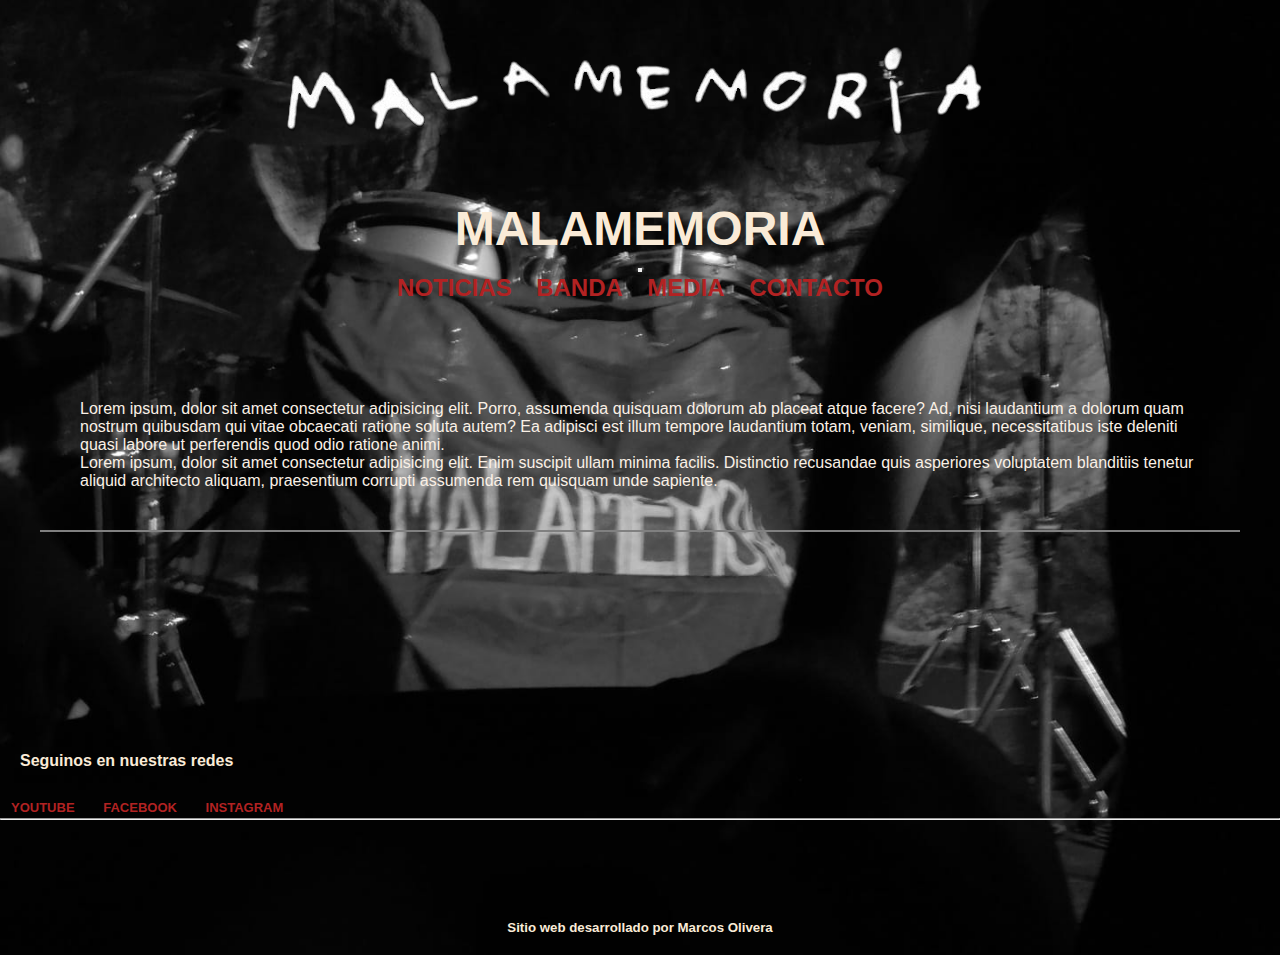
<file: index.html>
<!DOCTYPE html>
<html lang="es">

<head>
    <meta charset="UTF-8">
    <meta name="viewport" content="width=device-width, initial-scale=1.0">
    <title>MalaMemoria</title>
    <link href="https://cdn.jsdelivr.net/npm/bootstrap@5.3.2/dist/css/bootstrap.min.css" rel="stylesheet"
        integrity="sha384-T3c6CoIi6uLrA9TneNEoa7RxnatzjcDSCmG1MXxSR1GAsXEV/Dwwykc2MPK8M2HN" crossorigin="anonymous">
    <link rel="stylesheet" href="css/estilo.css">


</head>

<body class="textos">




    <!-- BS -->

    <header>
        <a href="index.html">
            <img src="imagenes/logochicopng.png" alt="logo chico png">
        </a>

        <div class="navbar navbar-expand-lg">
            <div class="container-fluid">
                <a class="navbar-brand inicio" href="#">
                    <h1 id="nombreIndex">MALAMEMORIA</h1>
                </a>

                <button class="navbar-toggler boton navHover" type="button" data-bs-toggle="collapse"
                    data-bs-target="#navbarNav" aria-controls="navbarNav" aria-expanded="false"
                    aria-label="Toggle navigation">
                    <span class="navbar-toggler-icon hamburguesa"></span>
                </button>
                <nav class="collapse navbar-collapse" id="navbarNav">
                    <ul class="navbar-nav">
                        <li><a class="navHover" href="html/noticias.html">Noticias</a></li>
                        <li><a class="navHover" href="html/banda.html">Banda</a></li>
                        <li><a class="navHover" href="html/media.html">Media</a></li>
                        <li><a class="navHover" href="html/contacto.html">Contacto</a></li>
                    </ul>
                </nav>
            </div>
        </div>


    </header>

    <main>


        <br>
        <p>Lorem ipsum, dolor sit amet consectetur adipisicing elit. Porro, assumenda quisquam dolorum ab placeat atque
            facere? Ad, nisi laudantium a dolorum quam nostrum quibusdam qui vitae obcaecati ratione soluta autem? Ea
            adipisci est illum tempore laudantium totam, veniam, similique, necessitatibus iste deleniti quasi labore ut
            perferendis quod odio ratione animi.</p>
        <p>Lorem ipsum, dolor sit amet consectetur adipisicing elit. Enim suscipit ullam minima facilis. Distinctio
            recusandae quis asperiores voluptatem blanditiis tenetur aliquid architecto aliquam, praesentium corrupti
            assumenda rem quisquam unde sapiente.</p>
    </main>

    <footer>
        <h4 class="siguenospie">Seguinos en nuestras redes</h4>
        <nav class="listaFooter">
            <ul>
                <li class="redesMovil" ><a class="listaRedes" href="https://www.youtube.com/@malamemoria5729" target="_blank">Youtube</a>
                </li>

                <li class="redesMovil" >
                    <a class="listaRedes" href="https://www.facebook.com/malamemoria.impulso?mibextid=9R9pXO"
                        target="_blank">Facebook</a>
                </li>

                <li class="redesMovil" ><a class="listaRedes" href="https://instagram.com/malamemoriabanda?igshid=MzRlODBiNWFlZA=="
                        target="_blank">Instagram</a></li>
            </ul>
        </nav>
        <hr>
        <h5 class="pie"> Sitio web desarrollado por Marcos Olivera</h5>
    </footer>

    <script src="https://cdn.jsdelivr.net/npm/bootstrap@5.3.2/dist/js/bootstrap.bundle.min.js"
        integrity="sha384-C6RzsynM9kWDrMNeT87bh95OGNyZPhcTNXj1NW7RuBCsyN/o0jlpcV8Qyq46cDfL"
        crossorigin="anonymous"></script>

</body>

</html>
</file>
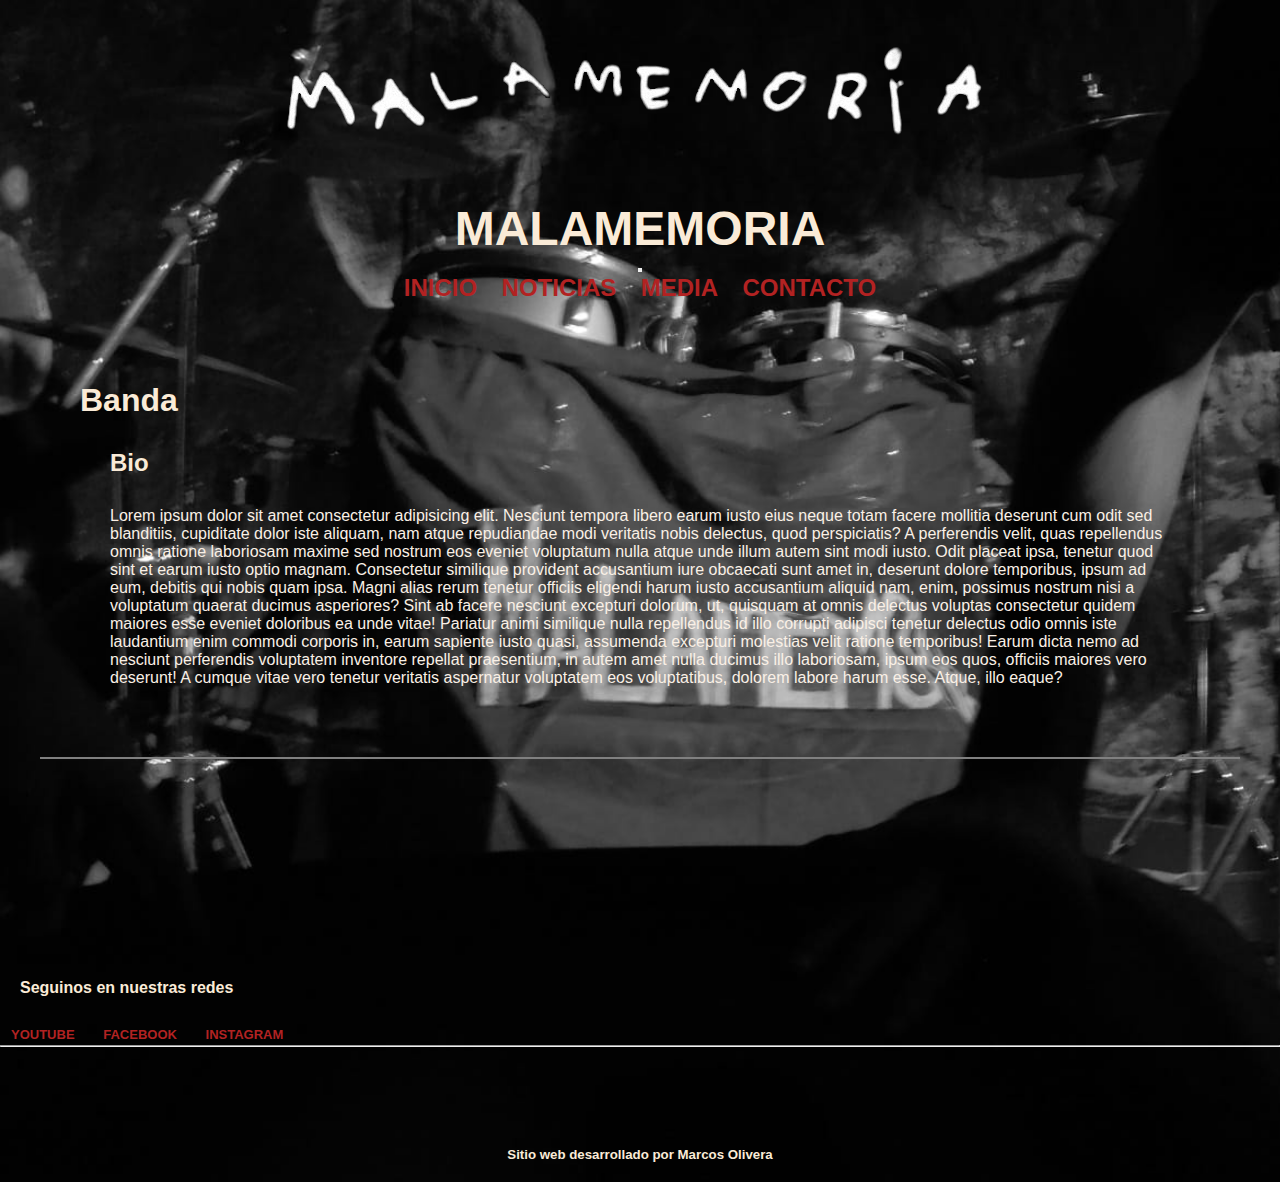
<file: html/banda.html>
<!DOCTYPE html>
<html lang="es">

<head>
    <meta charset="UTF-8">
    <meta name="viewport" content="width=device-width, initial-scale=1.0">
    <title>Banda</title>
    <link href="https://cdn.jsdelivr.net/npm/bootstrap@5.3.2/dist/css/bootstrap.min.css" rel="stylesheet"
        integrity="sha384-T3c6CoIi6uLrA9TneNEoa7RxnatzjcDSCmG1MXxSR1GAsXEV/Dwwykc2MPK8M2HN" crossorigin="anonymous">
    <link rel="stylesheet" href="../css/estilo.css">
</head>

<body class="textos">



    <header>
        <a href="../index.html">
            <img src="../imagenes/logochicopng.png" alt="logo chico png">
        </a>
        <div class="navbar navbar-expand-lg">
            <div class="container-fluid">
                <a class="navbar-brand inicio" href="#">
                    <h1 id="nombreIndex">MALAMEMORIA</h1>
                </a>

                <button class="navbar-toggler boton navHover" type="button" data-bs-toggle="collapse"
                    data-bs-target="#navbarNav" aria-controls="navbarNav" aria-expanded="false"
                    aria-label="Toggle navigation">
                    <span class="navbar-toggler-icon hamburguesa"></span>
                </button>
                <nav class="collapse navbar-collapse" id="navbarNav">
                    <ul class="navbar-nav">
                        <li><a class="navHover" href="../index.html">Inicio</a></li>
                        <li><a class="navHover" href="noticias.html">Noticias</a></li>
                        <li><a class="navHover" href="media.html">Media</a></li>
                        <li><a class="navHover" href="contacto.html">Contacto</a></li>
                    </ul>
                </nav>
            </div>
        </div>


    </header>


    <main>
        <h1>Banda</h1>

        <h2 class="bioBio">Bio</h2>

        <p class="bio">Lorem ipsum dolor sit amet consectetur adipisicing elit. Nesciunt tempora libero earum iusto eius
            neque totam facere mollitia deserunt cum odit sed blanditiis, cupiditate dolor iste aliquam, nam atque
            repudiandae modi veritatis nobis delectus, quod perspiciatis? A perferendis velit, quas repellendus omnis
            ratione laboriosam maxime sed nostrum eos eveniet voluptatum nulla atque unde illum autem sint modi iusto.
            Odit placeat ipsa, tenetur quod sint et earum iusto optio magnam. Consectetur similique provident
            accusantium iure obcaecati sunt amet in, deserunt dolore temporibus, ipsum ad eum, debitis qui nobis quam
            ipsa. Magni alias rerum tenetur officiis eligendi harum iusto accusantium aliquid nam, enim, possimus
            nostrum nisi a voluptatum quaerat ducimus asperiores? Sint ab facere nesciunt excepturi dolorum, ut,
            quisquam at omnis delectus voluptas consectetur quidem maiores esse eveniet doloribus ea unde vitae!
            Pariatur animi similique nulla repellendus id illo corrupti adipisci tenetur delectus odio omnis iste
            laudantium enim commodi corporis in, earum sapiente iusto quasi, assumenda excepturi molestias velit ratione
            temporibus! Earum dicta nemo ad nesciunt perferendis voluptatem inventore repellat praesentium, in autem
            amet nulla ducimus illo laboriosam, ipsum eos quos, officiis maiores vero deserunt! A cumque vitae vero
            tenetur veritatis aspernatur voluptatem eos voluptatibus, dolorem labore harum esse. Atque, illo eaque?</p>
    </main>
    <footer>
        <h4 class="siguenospie">Seguinos en nuestras redes</h4>
        <nav class="listaFooter">
            <ul>
                <li class="redesMovil" ><a class="listaRedes" href="https://www.youtube.com/@malamemoria5729" target="_blank">Youtube</a>
                </li>

                <li class="redesMovil" >
                    <a class="listaRedes" href="https://www.facebook.com/malamemoria.impulso?mibextid=9R9pXO"
                        target="_blank">Facebook</a>
                </li>
                <li class="redesMovil" ><a class="listaRedes" href="https://instagram.com/malamemoriabanda?igshid=MzRlODBiNWFlZA=="
                        target="_blank">Instagram</a></li>
            </ul>
        </nav>
        <hr>
        <h5 class="pie"> Sitio web desarrollado por Marcos Olivera</h5>
    </footer>
    <script src="https://cdn.jsdelivr.net/npm/bootstrap@5.3.2/dist/js/bootstrap.bundle.min.js"
        integrity="sha384-C6RzsynM9kWDrMNeT87bh95OGNyZPhcTNXj1NW7RuBCsyN/o0jlpcV8Qyq46cDfL"
        crossorigin="anonymous"></script>
</body>

</html>
</file>
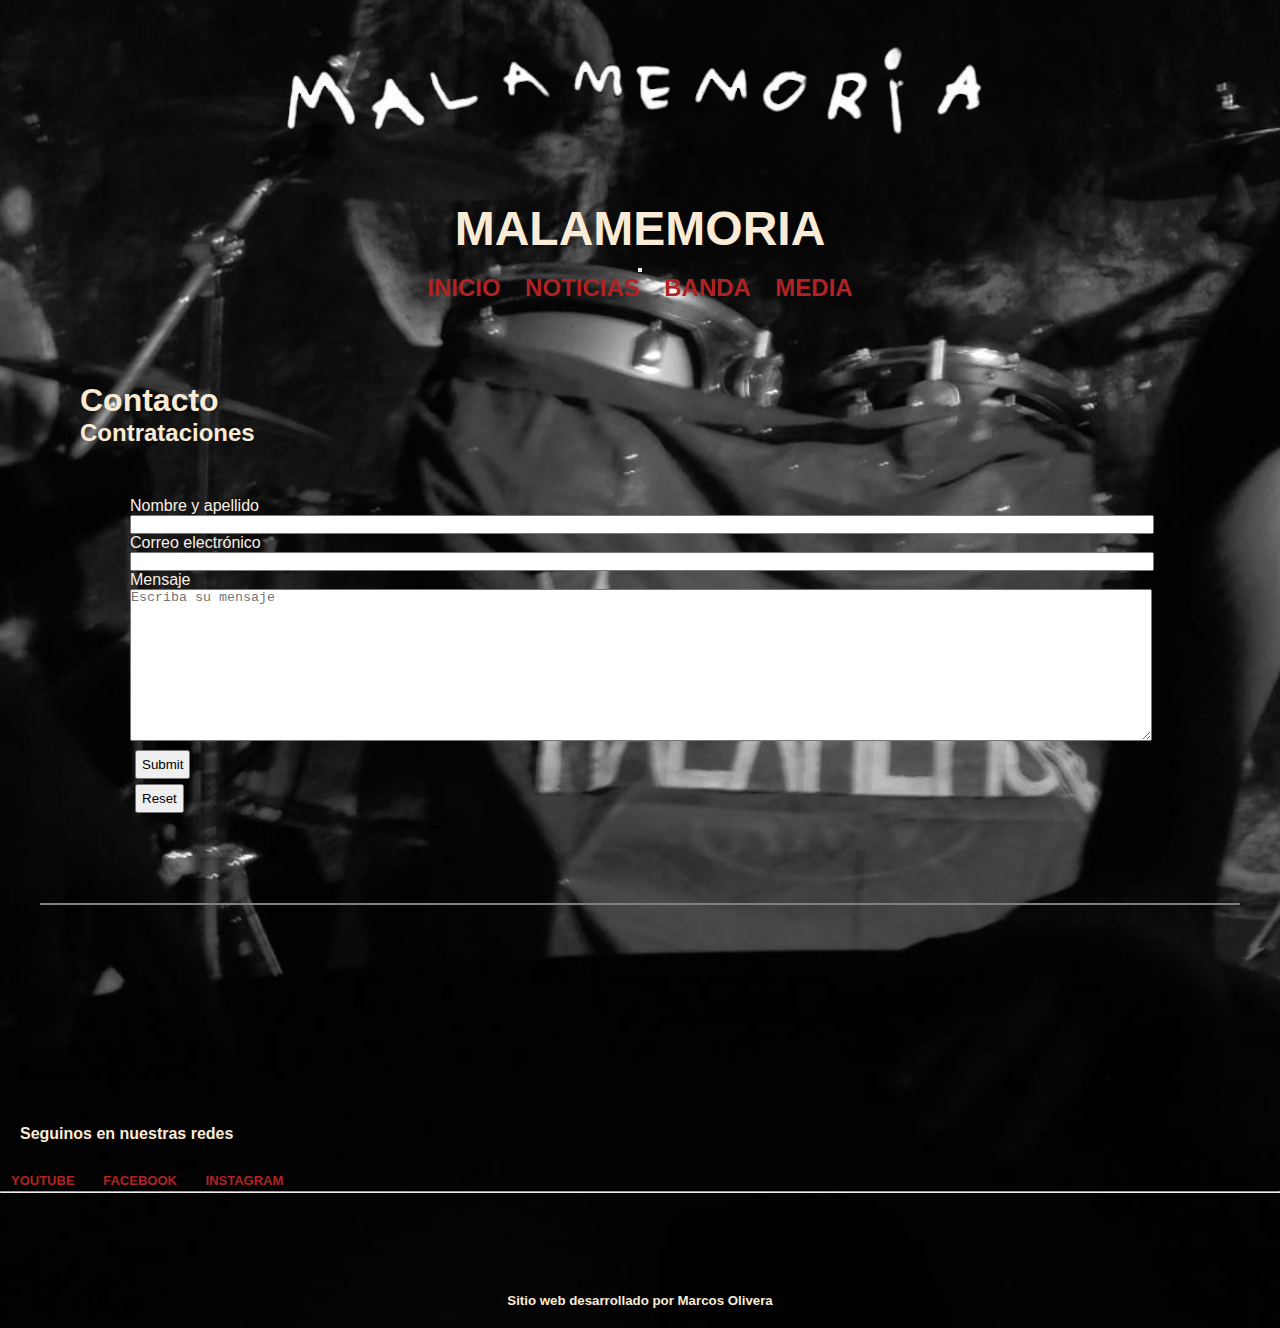
<file: html/contacto.html>
<!DOCTYPE html>
<html lang="es">

<head>
    <meta charset="UTF-8">
    <meta name="viewport" content="width=device-width, initial-scale=1.0">
    <title>Conatcto</title>
    <link href="https://cdn.jsdelivr.net/npm/bootstrap@5.3.2/dist/css/bootstrap.min.css" rel="stylesheet"
        integrity="sha384-T3c6CoIi6uLrA9TneNEoa7RxnatzjcDSCmG1MXxSR1GAsXEV/Dwwykc2MPK8M2HN" crossorigin="anonymous">
    <link rel="stylesheet" href="../css/estilo.css">
</head>

<body class="textos">



    <header>
        <a href="../index.html">
            <img src="../imagenes/logochicopng.png" alt="logo chico png">
        </a>
        <div class="navbar navbar-expand-lg">
            <div class="container-fluid">
                <a class="navbar-brand inicio" href="#">
                    <h1 id="nombreIndex">MALAMEMORIA</h1>
                </a>

                <button class="navbar-toggler boton navHover" type="button" data-bs-toggle="collapse"
                    data-bs-target="#navbarNav" aria-controls="navbarNav" aria-expanded="false"
                    aria-label="Toggle navigation">
                    <span class="navbar-toggler-icon hamburguesa"></span>
                </button>
                <nav class="collapse navbar-collapse" id="navbarNav">
                    <ul class="navbar-nav">
                        <li><a class="navHover" href="../index.html">Inicio</a></li>
                        <li><a class="navHover" href="noticias.html">Noticias</a></li>
                        <li><a class="navHover" href="banda.html">Banda</a></li>
                        <li><a class="navHover" href="media.html">Media</a></li>
                    </ul>
                </nav>
            </div>
        </div>


    </header>

    <main>
        <h1>Contacto</h1>

        <h2>Contrataciones</h2>

        <form class="formulario">
            <label for="nombre y apellido">Nombre y apellido</label>
            <input class="casillaForm" type="text" id="nombre y apellido">

            <label for="Correo electrónico">Correo electrónico</label>
            <input class="casillaForm" type="email" id="Correo electrónico">

            <label for="Mensaje">Mensaje</label>
            <textarea name="" id="Mensaje" cols="30" rows="10" placeholder="Escriba su mensaje"></textarea>

            <input class="botonform" type="submit">
            <input class="botonform" type="reset">


        </form>

    </main>

    <footer>
        <h4 class="siguenospie">Seguinos en nuestras redes</h4>
        <nav class="listaFooter">
            <ul>
                <li class="redesMovil" ><a class="listaRedes" href="https://www.youtube.com/@malamemoria5729" target="_blank">Youtube</a>
                </li>

                <li class="redesMovil" >
                    <a class="listaRedes" href="https://www.facebook.com/malamemoria.impulso?mibextid=9R9pXO"
                        target="_blank">Facebook</a>
                </li>
                <li class="redesMovil" ><a class="listaRedes" href="https://instagram.com/malamemoriabanda?igshid=MzRlODBiNWFlZA=="
                        target="_blank">Instagram</a></li>
            </ul>

        </nav>
        <hr>
        <h5 class="pie"> Sitio web desarrollado por Marcos Olivera</h5>
    </footer>
    <script src="https://cdn.jsdelivr.net/npm/bootstrap@5.3.2/dist/js/bootstrap.bundle.min.js"
        integrity="sha384-C6RzsynM9kWDrMNeT87bh95OGNyZPhcTNXj1NW7RuBCsyN/o0jlpcV8Qyq46cDfL"
        crossorigin="anonymous"></script>
</body>

</html>
</file>
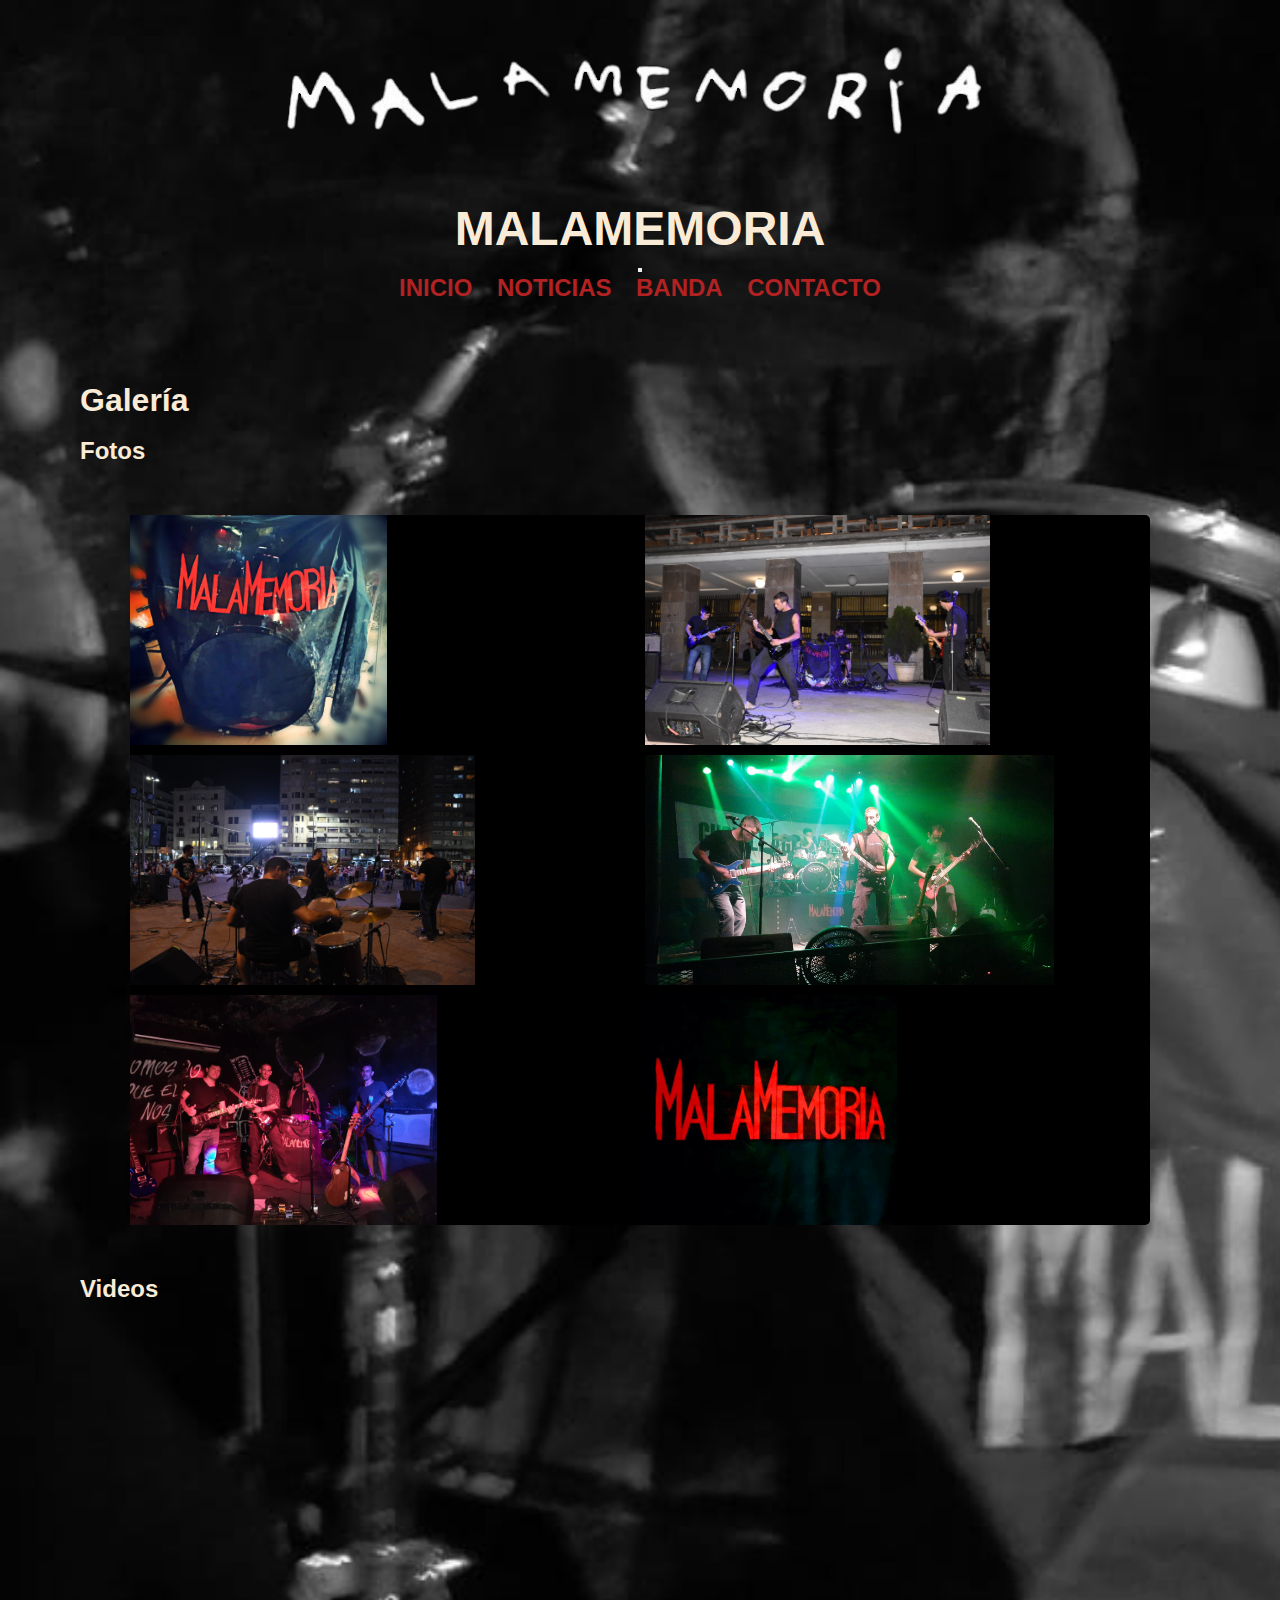
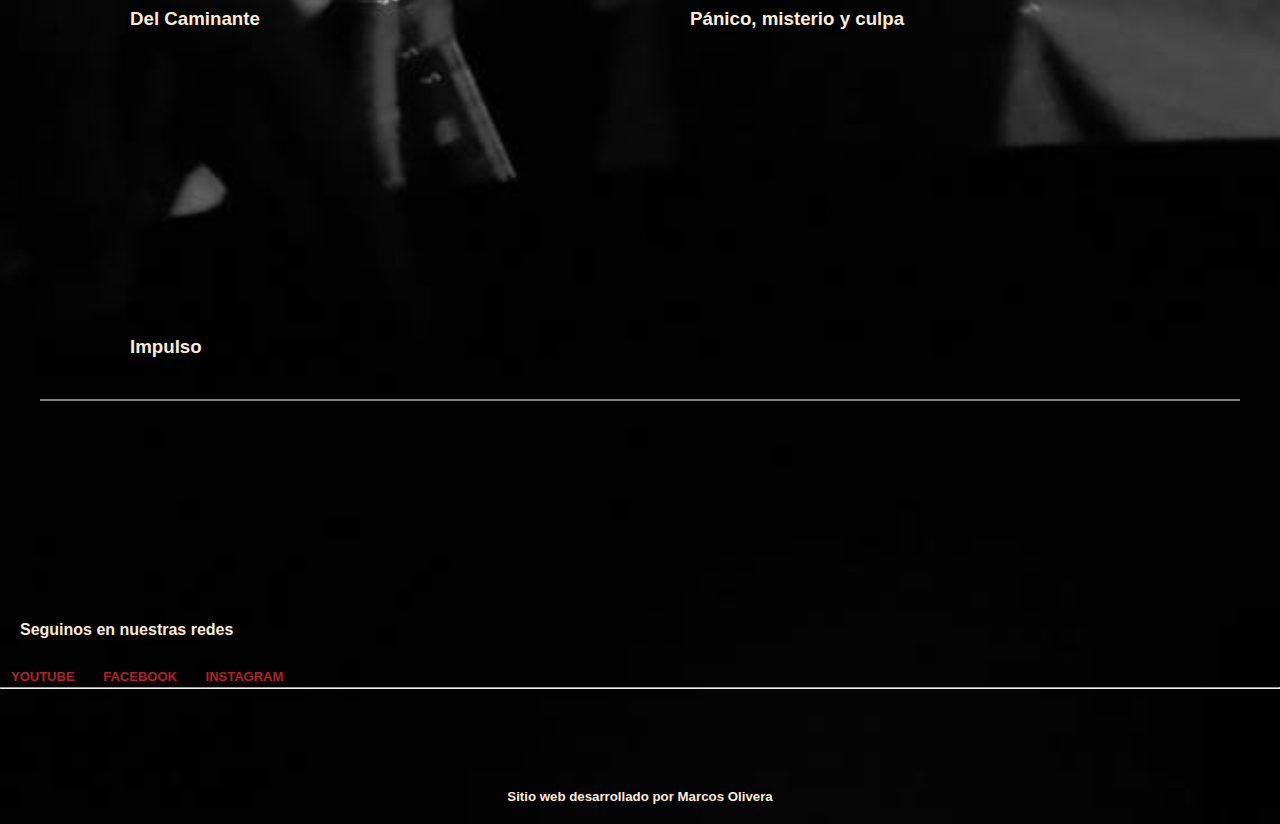
<file: html/media.html>
<!DOCTYPE html>
<html lang="es">

<head>
    <meta charset="UTF-8">
    <meta name="viewport" content="width=device-width, initial-scale=1.0">
    <title>Media</title>
    <link href="https://cdn.jsdelivr.net/npm/bootstrap@5.3.2/dist/css/bootstrap.min.css" rel="stylesheet"
        integrity="sha384-T3c6CoIi6uLrA9TneNEoa7RxnatzjcDSCmG1MXxSR1GAsXEV/Dwwykc2MPK8M2HN" crossorigin="anonymous">
    <link rel="stylesheet" href="../css/estilo.css">
</head>

<body>



    <header>
        <a href="../index.html">
            <img src="../imagenes/logochicopng.png" alt="logo chico png">
        </a>
        <div class="navbar navbar-expand-lg">
            <div class="container-fluid">
                <a class="navbar-brand inicio" href="#">
                    <h1 id="nombreIndex">MALAMEMORIA</h1>
                </a>

                <button class="navbar-toggler boton navHover" type="button" data-bs-toggle="collapse"
                    data-bs-target="#navbarNav" aria-controls="navbarNav" aria-expanded="false"
                    aria-label="Toggle navigation">
                    <span class="navbar-toggler-icon hamburguesa"></span>
                </button>
                <nav class="collapse navbar-collapse" id="navbarNav">
                    <ul class="navbar-nav">
                        <li><a class="navHover" href="../index.html">Inicio</a></li>
                        <li><a class="navHover" href="noticias.html">Noticias</a></li>
                        <li><a class="navHover" href="banda.html">Banda</a></li>
                        <li><a class="navHover" href="contacto.html">Contacto</a></li>
                    </ul>
                </nav>
            </div>
        </div>


    </header>

    <main>
        <h1>Galería
        </h1>
        <br>

        <h2>Fotos</h2>
        <div class="contenedorFotos">
            <img class="fotos" src="../imagenes/fotobandera.jpg" alt="fotobandera">
            <img class="fotos" src="../imagenes/foto1.jpg" alt="foto1">
            <img class="fotos" src="../imagenes/foto2.jpg" alt="foto2">
            <img class="fotos" src="../imagenes/foto3.jpg" alt="foto3">
            <img class="fotos" src="../imagenes/foto4.jpg" alt="foto4">
            <img class="fotos" src="../imagenes/logo rojo.jpg" alt="foto6">

        </div>

        <h2>Videos</h2>

        <div class="contenedorVideos">
            <div>

                <iframe class="videos" width="560" height="315"
                    src="https://www.youtube.com/embed/BvVJfAHVGZo?si=FC6OR1klV3eEaRPt" title="YouTube video player"
                    frameborder="0"
                    allow="accelerometer; autoplay; clipboard-write; encrypted-media; gyroscope; picture-in-picture; web-share"
                    allowfullscreen></iframe>

                <h3 class="tituloVideo">Del Caminante</h3>
            </div>

            <div>

                <iframe class="videos" width="560" height="315"
                    src="https://www.youtube.com/embed/jNehVwlEpNQ?si=7G0d2TP5R9sNg78C" title="YouTube video player"
                    frameborder="0"
                    allow="accelerometer; autoplay; clipboard-write; encrypted-media; gyroscope; picture-in-picture; web-share"
                    allowfullscreen></iframe>

                <h3 class="tituloVideo">Pánico, misterio y culpa</h3>
            </div>

            <div>
                <iframe class="videos" width="560" height="315"
                    src="https://www.youtube.com/embed/tp5wuB9TIsQ?si=Wq4XrTKaZc2MqOVz" title="YouTube video player"
                    frameborder="0"
                    allow="accelerometer; autoplay; clipboard-write; encrypted-media; gyroscope; picture-in-picture; web-share"
                    allowfullscreen></iframe>
                <h3 class="tituloVideo">Impulso</h3>
            </div>
        </div>

    </main>
    <footer>
        <h4 class="siguenospie">Seguinos en nuestras redes</h4>

        <nav class="listaFooter">
            <ul>
                <li class="redesMovil"><a class="listaRedes" href="https://www.youtube.com/@malamemoria5729" target="_blank">Youtube</a>
                </li>

                <li class="redesMovil" >
                    <a class="listaRedes" href="https://www.facebook.com/malamemoria.impulso?mibextid=9R9pXO"
                        target="_blank">Facebook</a>
                </li>
                <li class="redesMovil" ><a class="listaRedes" href="https://instagram.com/malamemoriabanda?igshid=MzRlODBiNWFlZA=="
                        target="_blank">Instagram</a></li>
            </ul>
        </nav>
        <hr>
        <h5 class="pie"> Sitio web desarrollado por Marcos Olivera</h5>
    </footer>
    <script src="https://cdn.jsdelivr.net/npm/bootstrap@5.3.2/dist/js/bootstrap.bundle.min.js"
        integrity="sha384-C6RzsynM9kWDrMNeT87bh95OGNyZPhcTNXj1NW7RuBCsyN/o0jlpcV8Qyq46cDfL"
        crossorigin="anonymous"></script>

</body>

</html>
</file>
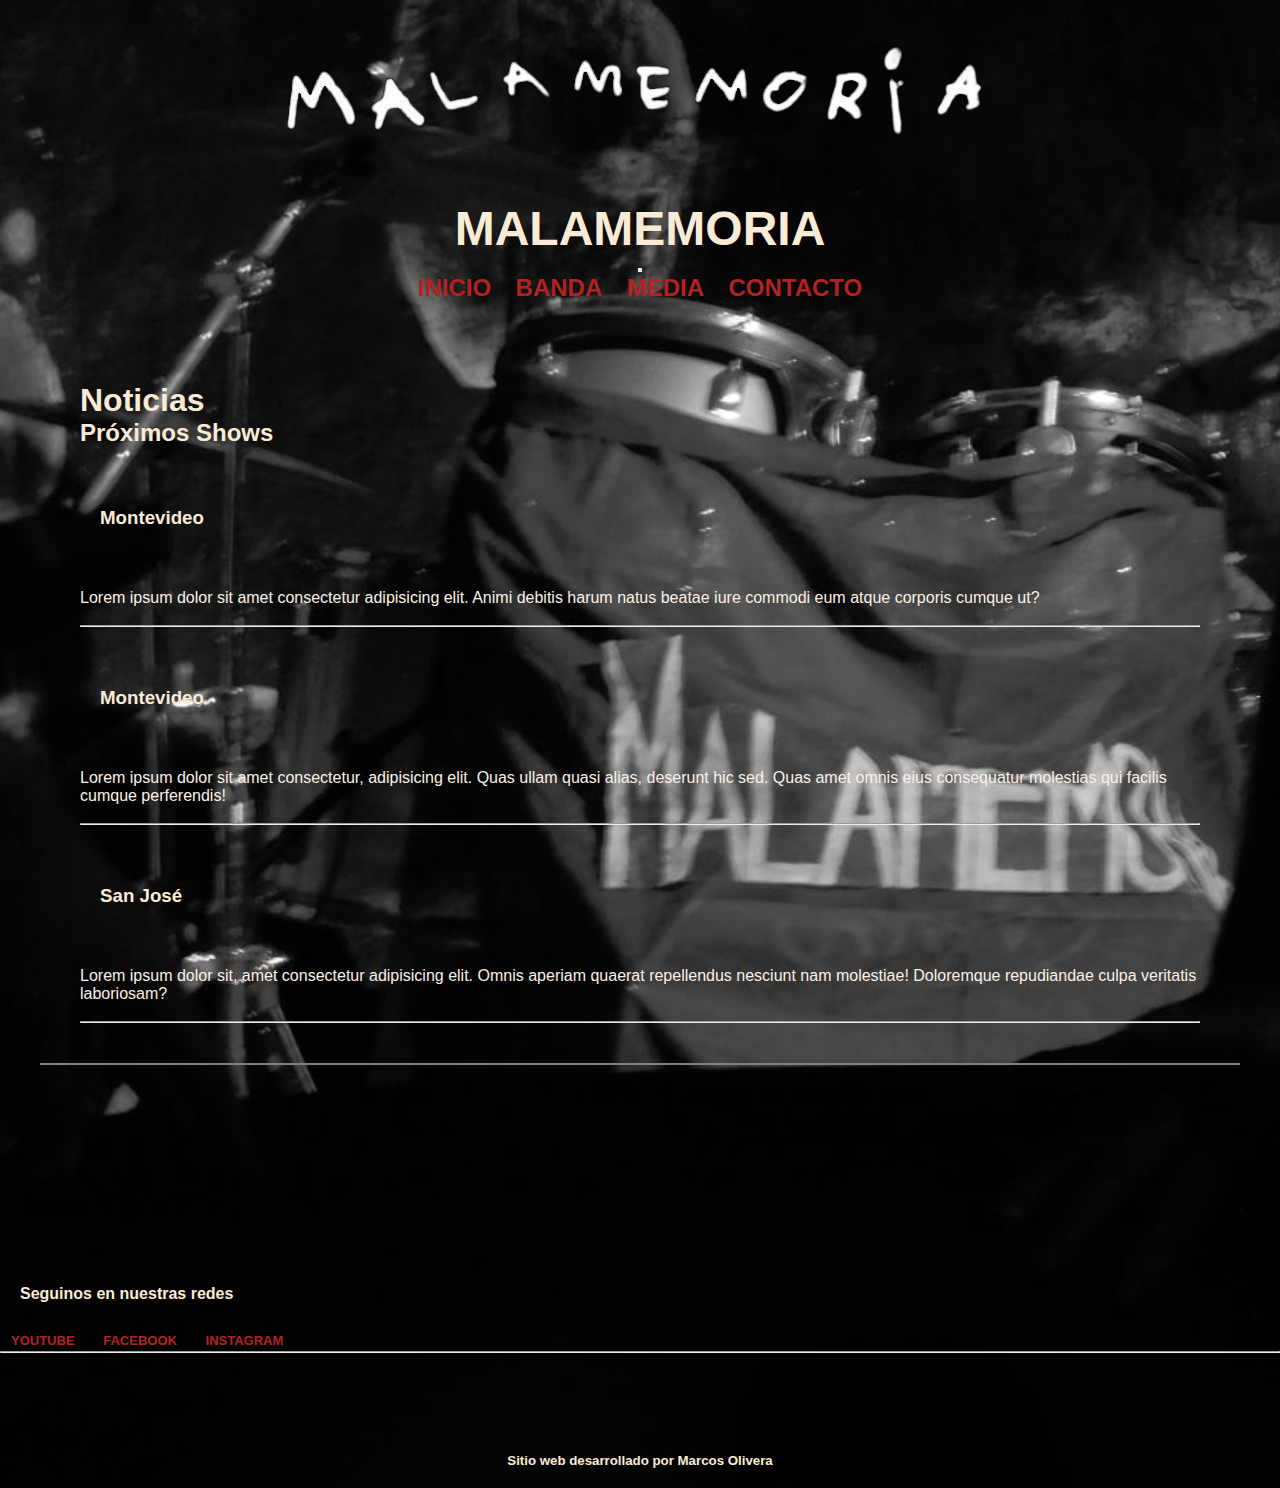
<file: html/noticias.html>
<!DOCTYPE html>
<html lang="es">

<head>
    <meta charset="UTF-8">
    <meta name="viewport" content="width=device-width, initial-scale=1.0">
    <title>Noticias</title>
    <link href="https://cdn.jsdelivr.net/npm/bootstrap@5.3.2/dist/css/bootstrap.min.css" rel="stylesheet"
        integrity="sha384-T3c6CoIi6uLrA9TneNEoa7RxnatzjcDSCmG1MXxSR1GAsXEV/Dwwykc2MPK8M2HN" crossorigin="anonymous">
    <link rel="stylesheet" href="../css/estilo.css">
</head>

<body class="textos">



    <header>
        <a href="../index.html">
            <img src="../imagenes/logochicopng.png" alt="logo chico png">
        </a>
        <div class="navbar navbar-expand-lg">
            <div class="container-fluid">
                <a class="navbar-brand inicio" href="#">
                    <h1 id="nombreIndex">MALAMEMORIA</h1>
                </a>

                <button class="navbar-toggler boton navHover" type="button" data-bs-toggle="collapse"
                    data-bs-target="#navbarNav" aria-controls="navbarNav" aria-expanded="false"
                    aria-label="Toggle navigation">
                    <span class="navbar-toggler-icon hamburguesa"></span>
                </button>
                <nav class="collapse navbar-collapse" id="navbarNav">
                    <ul class="navbar-nav">
                        <li><a class="navHover" href="../index.html">Inicio</a></li>
                        <li><a class="navHover" href="banda.html">Banda</a></li>
                        <li><a class="navHover" href="media.html">Media</a></li>
                        <li><a class="navHover" href="contacto.html">Contacto</a></li>
                    </ul>
                </nav>
            </div>
        </div>


    </header>

    <main>


        <h1>Noticias</h1>

        <h2>Próximos Shows</h2>

        <h3 class="cajaNoticias">Montevideo</h3>
        <p>Lorem ipsum dolor sit amet consectetur adipisicing elit. Animi debitis harum natus beatae iure commodi eum
            atque corporis cumque ut?</p>
        <br>
        <hr>
        <h3 class="cajaNoticias">Montevideo</h3>
        <p>Lorem ipsum dolor sit amet consectetur, adipisicing elit. Quas ullam quasi alias, deserunt hic sed. Quas amet
            omnis eius consequatur molestias qui facilis cumque perferendis!</p>
        <br>
        <hr>

        <h3 class="cajaNoticias">San José</h3>
        <p>Lorem ipsum dolor sit, amet consectetur adipisicing elit. Omnis aperiam quaerat repellendus nesciunt nam
            molestiae! Doloremque repudiandae culpa veritatis laboriosam?</p>
        <br>

        <hr>

    </main>
    <footer>
        <h4 class="siguenospie">Seguinos en nuestras redes</h4>

        <nav class="listaFooter">
            <ul>
                <li class="redesMovil" ><a class="listaRedes" href="https://www.youtube.com/@malamemoria5729" target="_blank">Youtube</a>
                </li>

                <li class="redesMovil" >
                    <a class="listaRedes" href="https://www.facebook.com/malamemoria.impulso?mibextid=9R9pXO"
                        target="_blank">Facebook</a>
                </li>

                <li class="redesMovil" ><a class="listaRedes" href="https://instagram.com/malamemoriabanda?igshid=MzRlODBiNWFlZA=="
                        target="_blank">Instagram</a></li>
            </ul>
        </nav>
        <hr>
        <h5 class="pie"> Sitio web desarrollado por Marcos Olivera</h5>
    </footer>
    <script src="https://cdn.jsdelivr.net/npm/bootstrap@5.3.2/dist/js/bootstrap.bundle.min.js"
        integrity="sha384-C6RzsynM9kWDrMNeT87bh95OGNyZPhcTNXj1NW7RuBCsyN/o0jlpcV8Qyq46cDfL"
        crossorigin="anonymous"></script>
</body>

</html>
</file>
<file: css/estilo.css>
* {
    margin: 0;
    padding: 0;
}


@import url('https://fonts.googleapis.com/css2?family=Francois+One&family=Rambla&display=swap');

body {
    font-family: 'Francois One', sans-serif;
}

.textos {
    color: linen;
}

h1 {
    color: antiquewhite;
}

h2 {
    color: antiquewhite;
}

h3 {
    color: antiquewhite;
}

h4 {
    color: antiquewhite;
}

h5 {
    color: antiquewhite;
}

body {
    background-image: url(../imagenes/imagenblancoynegro.jpg);
    background-size: cover;
}



/*HEADER*/

header {
    text-align: center;
    /* padding: auto;
    margin: 50px;*/
    /* display: flex;
    flex-direction: column;
    justify-content: center;*/

}


nav ul li {
    display: inline;
    list-style: none;

    margin: 50px;
    padding: 10px;
    font-size: x-large;
    font-weight: bold;
}


.boton {
    color: firebrick;
}


.navHover:hover {
    color: red;
}

.hamburguesa {
    background-image: url("data:image/svg+xml,%3csvg xmlns='http://www.w3.org/2000/svg' viewBox='0 0 30 30'%3e%3cpath stroke='rgba%28255, 37, 41, 1%29' stroke-linecap='round' stroke-miterlimit='10' stroke-width='2' d='M4 7h22M4 15h22M4 23h22'/%3e%3c/svg%3e");
}

a {
    color: firebrick;
    text-transform: uppercase;
    text-decoration: none;


}

#nombreIndex {
    font-size: 3rem;
}


/*MAIN*/

main {
    margin: 40px;
    padding: 40px;
    border-bottom: grey double 2px;
    margin-bottom: 200px;
}

.bio {
    padding: 30px;
}

.bioBio {
    margin: 30px 30px 0px 30px;
}




/*cajanoticias*/
.cajaNoticias {
    margin: 40px 0px;
    padding: 20px;
}



/*galería*/

.contenedorFotos {
    padding: 10x;
    margin: 50px;
    border-radius: 5px;
    border: black;

    background-color: black;

    display: flex;
    flex-direction: row;
    flex-wrap: wrap;
    gap: 10px;
    justify-content: space-evenly;


}

.fotos {
    max-height: 230px;

}


.contenedorVideos {
    display: flex;
    flex-direction: row;

}

.videos {

    max-height: 200px;
    max-width: 250px;
    gap: 10px;
    justify-content: space-evenly;

}


.tituloVideo {
    margin: 1px 50px;
}

iframe {

    margin: 50px;
}



/*formulario*/

form {
    margin: 50px;
}

label {
    display: block;
}

input [type="text"],
textarea {
    width: 500px;
}

.botonform {
    display: block;
    cursor: pointer;
    padding: 5px;
    margin: 5px;
}


/*FOOTER*/

.listaRedes {
    font-size: small;

    margin: 1px;
}

.listaRedes:hover {
    color: red;
}

footer {

    /*margin: 10px 10px 10px 400px;
    text-align: right;*/
    text-align: start;
    display: flex;
    flex-direction: column;
    justify-content: end;
    margin-bottom: 20px;

}

.siguenospie {
    text-align: initial;
    margin: 20px;
}

.pie {
    padding-top: 100px;
    text-align: center;
}

/*RESPONSIVE*/

/*vista tablet*/

@media (min-width: 769px) {

    nav ul li {
        margin: auto;
    }

    .contenedorFotos {

        display: grid;
        grid-template-columns: 1fr 1fr;
    }

    .contenedorVideos {
        display: grid;
        grid-template-columns: 1fr 1fr;
}
/*formulario*/
.casillaForm {
    width: 100%;
}
textarea {
    width: 100%;
}
}

/*vista móvil*/
@media (max-width: 768px) {
    img {
        width: 100%;
        height: auto;
    }

    .contenedorFotos {
        grid-template-columns: 1fr;

    }

    .fotos {
        object-fit: contain;
    }

    .contenedorVideos {
        display: grid;
        grid-template-columns: 1fr;

        justify-items: center;
    }



    main {
        padding: 0;
        margin: 10px;
    }

    /*formulario*/
    form {
        margin: 10px;
    }

    textarea {
        width: 100%;
    }

    .casillaForm {
        width: 100%;
    }


    /*footer*/
    
    .redesMovil {
        margin: 5px;
    }

}
</file>
